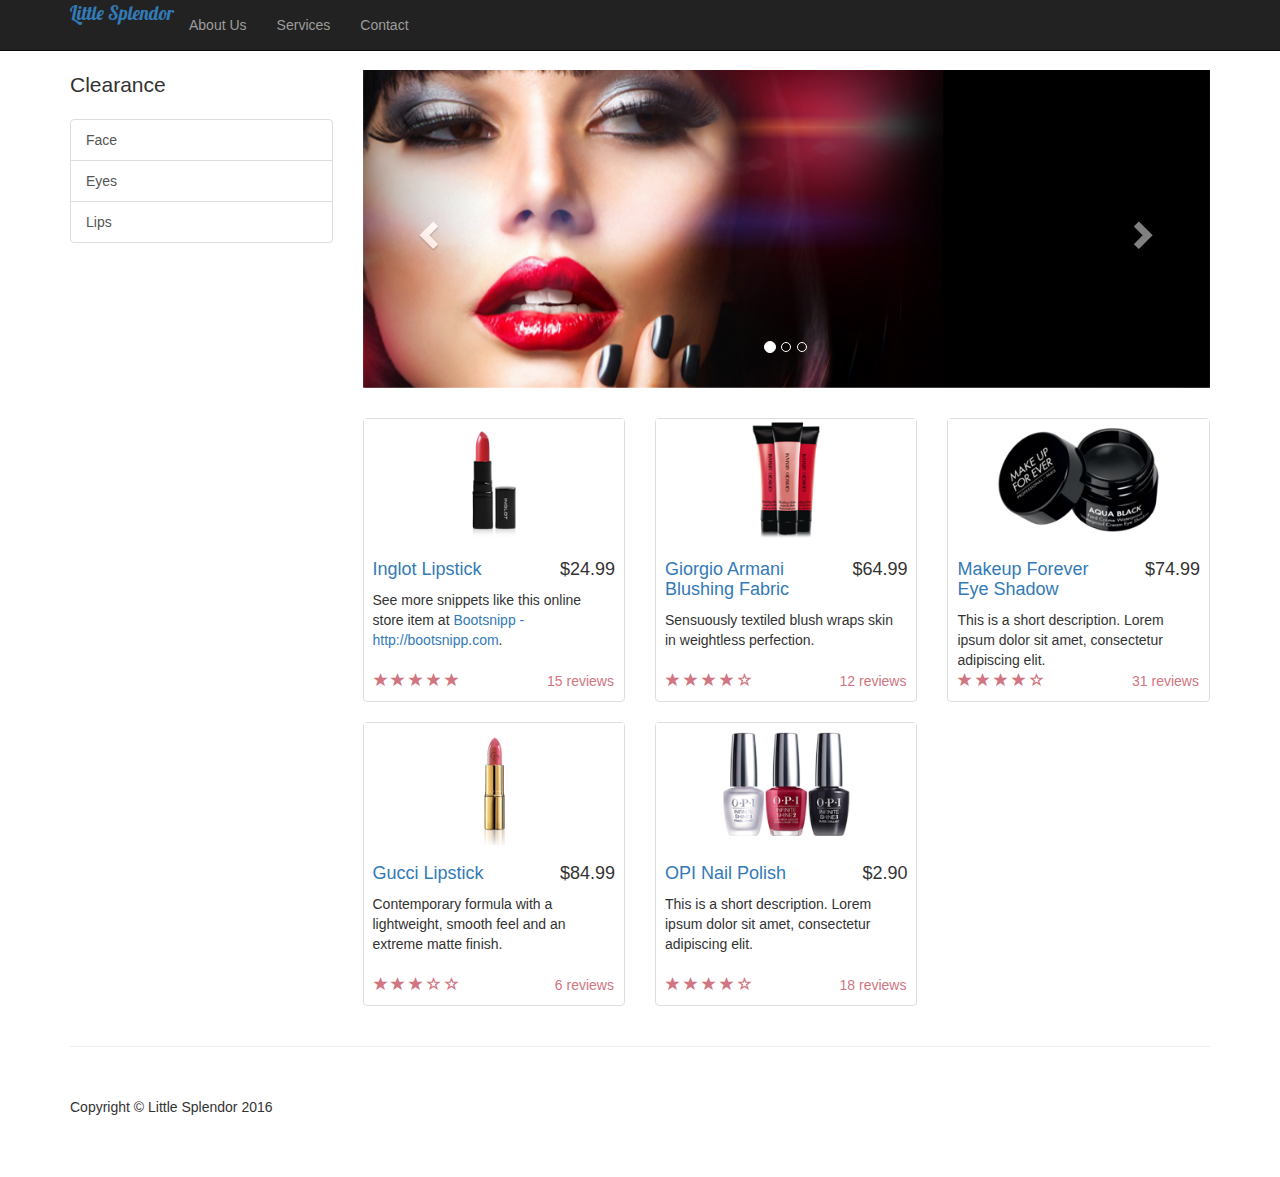
<file: index.html>
<!DOCTYPE html>
<html lang="en">

<head>

    <meta charset="utf-8">
    <meta http-equiv="X-UA-Compatible" content="IE=edge">
    <meta name="viewport" content="width=device-width, initial-scale=1">
    <meta name="description" content="">
    <meta name="author" content="">

    <title>Little Splendor</title>

    <!-- Bootstrap Core CSS -->
    <link href="css/bootstrap.min.css" rel="stylesheet">

    <!-- Custom CSS -->
    <link href="css/shop-homepage.css" rel="stylesheet">
	<link href="https://fonts.googleapis.com/css?family=Lobster" rel="stylesheet">
    <!-- HTML5 Shim and Respond.js IE8 support of HTML5 elements and media queries -->
    <!-- WARNING: Respond.js doesn't work if you view the page via file:// -->
    <!--[if lt IE 9]>
        <script src="https://oss.maxcdn.com/libs/html5shiv/3.7.0/html5shiv.js"></script>
        <script src="https://oss.maxcdn.com/libs/respond.js/1.4.2/respond.min.js"></script>
    <![endif]-->

</head>

<body>

    <!-- Navigation -->
    <nav class="navbar navbar-inverse navbar-fixed-top" role="navigation">
        <div class="container">
            <!-- Brand and toggle get grouped for better mobile display -->
            <div class="navbar-header">
                <button type="button" class="navbar-toggle" data-toggle="collapse" data-target="#bs-example-navbar-collapse-1">
                    <span class="sr-only">Toggle navigation</span>
                    <span class="icon-bar"></span>
                    <span class="icon-bar"></span>
                    <span class="icon-bar"></span>
                </button>
                <a style="font-family: 'Lobster', cursive; font-size: 14pt;" class="navbar-brand;" href="About Us.html">Little Splendor</a>
            </div>
            <!-- Collect the nav links, forms, and other content for toggling -->
            <div class="collapse navbar-collapse" id="bs-example-navbar-collapse-1">
                <ul class="nav navbar-nav">
                    <li>
                        <a href="About Us.html">About Us</a>
                    </li>
                    <li>
                        <a href="#">Services</a>
                    </li>
                    <li>
                        <a href="Contact Us.html">Contact</a>
                    </li>
                </ul>
            </div>
            <!-- /.navbar-collapse -->
        </div>
        <!-- /.container -->
    </nav>

    <!-- Page Content -->
    <div class="container">

        <div class="row">

            <div class="col-md-3">
                <p class="lead">Clearance</p>
                <div class="list-group">
                    <a href="#" class="list-group-item">Face</a>
                    <a href="#" class="list-group-item">Eyes</a>
                    <a href="#" class="list-group-item">Lips</a>
                </div>
            </div>

            <div class="col-md-9">

                <div class="row carousel-holder">

                    <div class="col-md-12">
                        <div id="carousel-example-generic" class="carousel slide" data-ride="carousel">
                            <ol class="carousel-indicators">
                                <li data-target="#carousel-example-generic" data-slide-to="0" class="active"></li>
                                <li data-target="#carousel-example-generic" data-slide-to="1"></li>
                                <li data-target="#carousel-example-generic" data-slide-to="2"></li>
                            </ol>
                            <div class="carousel-inner">
                                <div class="item active">
                                    <img class="slide-image" src="Images/slider_1.jpg" alt="">
                                </div>
                                <div class="item">
                                    <img class="slide-image" src="Images/slider_2.jpg" alt="">
                                </div>
                                <div class="item">
                                    <img class="slide-image" src="Images/slider_3.jpg" alt="">
                                </div>
                            </div>
                            <a class="left carousel-control" href="#carousel-example-generic" data-slide="prev">
                                <span class="glyphicon glyphicon-chevron-left"></span>
                            </a>
                            <a class="right carousel-control" href="#carousel-example-generic" data-slide="next">
                                <span class="glyphicon glyphicon-chevron-right"></span>
                            </a>
                        </div>
                    </div>

                </div>

                <div class="row">

                    <div class="col-sm-4 col-lg-4 col-md-4">
                        <div class="thumbnail">
                            <img src="Images/lipstick_2_320.png" alt="">
                            <div class="caption">
                                <h4 class="pull-right">$24.99</h4>
                                <h4><a href="#">Inglot Lipstick</a>
                                </h4>
                                <p>See more snippets like this online store item at <a target="_blank" href="http://www.bootsnipp.com">Bootsnipp - http://bootsnipp.com</a>.</p>
                            </div>
                            <div class="ratings">
                                <p class="pull-right">15 reviews</p>
                                <p>
                                    <span class="glyphicon glyphicon-star"></span>
                                    <span class="glyphicon glyphicon-star"></span>
                                    <span class="glyphicon glyphicon-star"></span>
                                    <span class="glyphicon glyphicon-star"></span>
                                    <span class="glyphicon glyphicon-star"></span>
                                </p>
                            </div>
                        </div>
                    </div>

                    <div class="col-sm-4 col-lg-4 col-md-4">
                        <div class="thumbnail">
                            <img src="Images/blusher_5_320.png" alt="">
                            <div class="caption">
                                <h4 class="pull-right">$64.99</h4>
                                <h4><a href="#">Giorgio Armani <br> Blushing Fabric</a>
                                </h4>
                                <p>Sensuously textiled blush wraps skin in weightless perfection.</p>
                            </div>
                            <div class="ratings">
                                <p class="pull-right">12 reviews</p>
                                <p>
                                    <span class="glyphicon glyphicon-star"></span>
                                    <span class="glyphicon glyphicon-star"></span>
                                    <span class="glyphicon glyphicon-star"></span>
                                    <span class="glyphicon glyphicon-star"></span>
                                    <span class="glyphicon glyphicon-star-empty"></span>
                                </p>
                            </div>
                        </div>
                    </div>

                    <div class="col-sm-4 col-lg-4 col-md-4">
                        <div class="thumbnail">
                            <img src="Images/eye-shadow_1.png" alt="">
                            <div class="caption">
                                <h4 class="pull-right">$74.99</h4>
                                <h4><a href="#">Makeup Forever <br> Eye Shadow</a>
                                </h4>
                                <p>This is a short description. Lorem ipsum dolor sit amet, consectetur adipiscing elit.</p>
                            </div>
                            <div class="ratings">
                                <p class="pull-right">31 reviews</p>
                                <p>
                                    <span class="glyphicon glyphicon-star"></span>
                                    <span class="glyphicon glyphicon-star"></span>
                                    <span class="glyphicon glyphicon-star"></span>
                                    <span class="glyphicon glyphicon-star"></span>
                                    <span class="glyphicon glyphicon-star-empty"></span>
                                </p>
                            </div>
                        </div>
                    </div>

                    <div class="col-sm-4 col-lg-4 col-md-4">
                        <div class="thumbnail">
                            <img src="Images/lipstick_3_320.png" alt="">
                            <div class="caption">
                                <h4 class="pull-right">$84.99</h4>
                                <h4><a href="#">Gucci Lipstick</a>
                                </h4>
                                <p>Contemporary formula with a lightweight, smooth feel and an extreme matte finish.</p>
                            </div>
                            <div class="ratings">
                                <p class="pull-right">6 reviews</p>
                                <p>
                                    <span class="glyphicon glyphicon-star"></span>
                                    <span class="glyphicon glyphicon-star"></span>
                                    <span class="glyphicon glyphicon-star"></span>
                                    <span class="glyphicon glyphicon-star-empty"></span>
                                    <span class="glyphicon glyphicon-star-empty"></span>
                                </p>
                            </div>
                        </div>
                    </div>

                    <div class="col-sm-4 col-lg-4 col-md-4">
                        <div class="thumbnail">
                            <img src="Images/nail-polish.png" alt="">
                            <div class="caption">
                                <h4 class="pull-right">$2.90</h4>
                                <h4><a href="#">OPI Nail Polish</a>
                                </h4>
                                <p>This is a short description. Lorem ipsum dolor sit amet, consectetur adipiscing elit.</p>
                            </div>
                            <div class="ratings">
                                <p class="pull-right">18 reviews</p>
                                <p>
                                    <span class="glyphicon glyphicon-star"></span>
                                    <span class="glyphicon glyphicon-star"></span>
                                    <span class="glyphicon glyphicon-star"></span>
                                    <span class="glyphicon glyphicon-star"></span>
                                    <span class="glyphicon glyphicon-star-empty"></span>
                                </p>
                            </div>
                        </div>
                    </div>

                </div>

            </div>

        </div>

    </div>
    <!-- /.container -->

    <div class="container">

        <hr>

        <!-- Footer -->
        <footer>
            <div class="row">
                <div class="col-lg-12">
                    <p>Copyright &copy; Little Splendor 2016</p>
                </div>
            </div>
        </footer>

    </div>
    <!-- /.container -->

    <!-- jQuery -->
    <script src="js/jquery.js"></script>

    <!-- Bootstrap Core JavaScript -->
    <script src="js/bootstrap.min.js"></script>

</body>

</html>
</file>
<file: css/shop-homepage.css>
/*!
 * Start Bootstrap - Shop Homepage (http://startbootstrap.com/)
 * Copyright 2013-2016 Start Bootstrap
 * Licensed under MIT (https://github.com/BlackrockDigital/startbootstrap/blob/gh-pages/LICENSE)
 */

body {
    padding-top: 70px; /* Required padding for .navbar-fixed-top. Remove if using .navbar-static-top. Change if height of navigation changes. */
}

.slide-image {
    width: 100%;
}

.carousel-holder {
    margin-bottom: 30px;
}

.carousel-control,
.item {
    border-radius: 4px;
}

.caption {
    height: 130px;
    overflow: hidden;
}

.caption h4 {
    white-space: nowrap;
}

.thumbnail img {
    width: 100%;
}

.ratings {
    padding-right: 10px;
    padding-left: 10px;
    color: #d17581;
}

.thumbnail {
    padding: 0;
}

.thumbnail .caption-full {
    padding: 9px;
    color: #333;
}

footer {
    margin: 50px 0;
}
</file>
